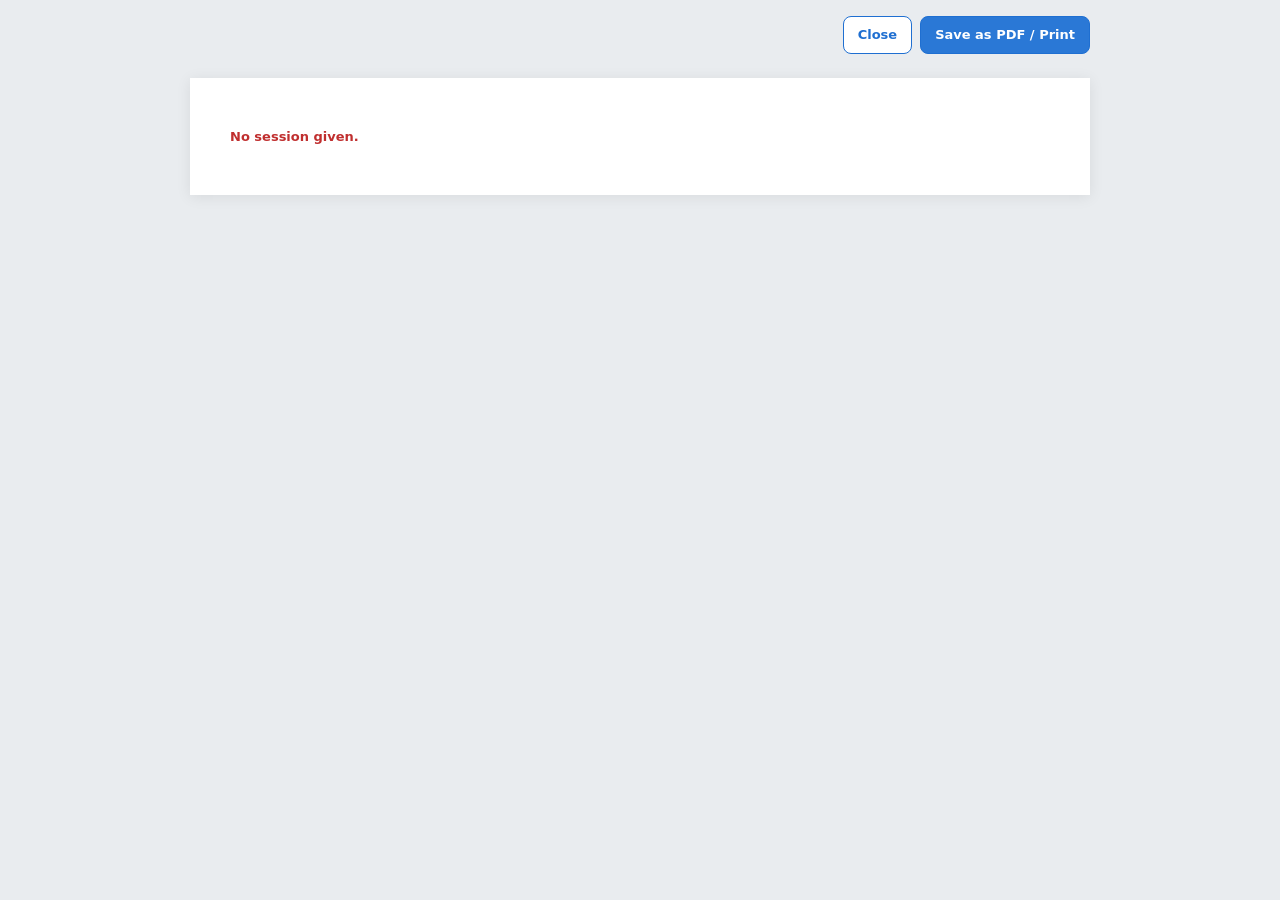
<file: server/static/report.html>
<!doctype html>
<html lang="en">
<head>
<meta charset="utf-8">
<meta name="viewport" content="width=device-width, initial-scale=1">
<title>CrushGuard Incident Report</title>
<style>
  :root { --ink:#111418; --ink-2:#4a5360; --muted:#7a8390; --line:#dfe3e8; --bg:#ffffff; --soft:#f4f6f8;
    --good:#0a7d0a; --warning:#b77900; --critical:#c02f2f; --series:#2a78d6; }
  * { box-sizing: border-box; }
  html, body { margin: 0; background: #e9ecef; color: var(--ink); font: 13px/1.5 system-ui, -apple-system, "Segoe UI", Roboto, "Noto Sans", sans-serif; }
  .page { max-width: 900px; margin: 24px auto; background: var(--bg); padding: 36px 40px; box-shadow: 0 2px 14px rgba(0,0,0,.08); }
  .bar { max-width: 900px; margin: 16px auto 0; display: flex; gap: 8px; justify-content: flex-end; }
  .bar button { font: inherit; font-weight: 700; padding: 8px 14px; border-radius: 8px; border: 1px solid #1f6fd1; background: #2a78d6; color: #fff; cursor: pointer; }
  .bar button.ghost { background: #fff; color: #1f6fd1; }
  header { display: flex; justify-content: space-between; align-items: flex-start; border-bottom: 3px solid var(--ink); padding-bottom: 12px; margin-bottom: 18px; gap: 16px; }
  .brand { font-weight: 900; letter-spacing: .18em; font-size: 13px; color: var(--ink-2); }
  h1 { font-size: 24px; margin: 4px 0 2px; }
  h2 { font-size: 13px; text-transform: uppercase; letter-spacing: .08em; color: var(--ink-2); margin: 24px 0 8px; border-bottom: 1px solid var(--line); padding-bottom: 4px; }
  .meta { text-align: right; color: var(--ink-2); font-size: 12px; }
  .summary { font-size: 14px; background: var(--soft); border-left: 4px solid var(--ink); padding: 12px 14px; border-radius: 4px; }
  .kpis { display: grid; grid-template-columns: repeat(3, 1fr); gap: 8px; margin-top: 12px; }
  .kpi { border: 1px solid var(--line); border-radius: 6px; padding: 8px 10px; }
  .kv { font-size: 20px; font-weight: 800; font-variant-numeric: tabular-nums; }
  .kl { font-size: 11px; color: var(--muted); text-transform: uppercase; letter-spacing: .06em; }
  table { width: 100%; border-collapse: collapse; font-size: 12px; }
  th, td { text-align: left; padding: 5px 6px; border-bottom: 1px solid var(--line); vertical-align: top; }
  th { color: var(--muted); font-weight: 600; font-size: 11px; text-transform: uppercase; letter-spacing: .04em; }
  td.num, th.num { text-align: right; font-variant-numeric: tabular-nums; }
  .sev { font-weight: 700; }
  .critical { color: var(--critical); } .warning { color: var(--warning); } .ok { color: var(--good); }
  svg text { font-family: inherit; font-size: 10px; fill: var(--ink-2); }
  .note { color: var(--muted); font-size: 11px; margin-top: 18px; }
  .sign { display: grid; grid-template-columns: 1fr 1fr; gap: 28px; margin-top: 28px; }
  .sign div { border-top: 1px solid var(--ink); padding-top: 4px; color: var(--ink-2); font-size: 11px; }
  .err { color: var(--critical); font-weight: 700; }
  @media print {
    html, body { background: #fff; }
    .bar { display: none; }
    .page { box-shadow: none; margin: 0; max-width: none; padding: 0; }
    h2 { break-after: avoid; }
    tr, .kpi, svg { break-inside: avoid; }
  }
  @page { size: A4; margin: 14mm; }
  @media (max-width: 640px) { .page { padding: 20px 16px; margin: 0; } .kpis { grid-template-columns: 1fr 1fr; } header { flex-direction: column; } .meta { text-align: left; } }
</style>
</head>
<body>
<div class="bar">
  <button class="ghost" onclick="window.close()">Close</button>
  <button onclick="window.print()">Save as PDF / Print</button>
</div>
<div class="page" id="page"><p>Loading report…</p></div>

<script>
"use strict";
const esc = (s) => String(s ?? "").replace(/[&<>"]/g, (c) => ({ "&": "&amp;", "<": "&lt;", ">": "&gt;", '"': "&quot;" }[c]));
const t2 = (t) => new Date(t * 1000).toLocaleTimeString([], { hour12: false });
const d2 = (t) => new Date(t * 1000).toLocaleDateString([], { day: "numeric", month: "short", year: "numeric" });
const dur = (s) => s == null ? "—" : (Math.abs(s) < 60 ? `${Math.round(Math.abs(s))} s` : `${Math.floor(Math.abs(s) / 60)} min ${Math.round(Math.abs(s) % 60)} s`) + (s < 0 ? " before" : "");
const LV = ["normal", "building", "critical"];

function eventText(e) {
  switch (e.kind) {
    case "respond": return [`Steward ${e.steward} responding at ${e.segment}`, "ok"];
    case "help": return [`Steward ${e.steward} requested backup at ${e.segment}`, "critical"];
    case "checkin": return [`Steward ${e.steward} on duty (${(e.segments || []).join(", ")})`, ""];
    case "ack": return [`Control room acknowledged alert #${e.alert}`, ""];
    case "pa": return [`PA announcement played (${e.lang})`, "ok"];
    case "restore": return [`Barricade ${e.segment} put back up`, "ok"];
    case "action":
    case "sim":
      if (e.action === "entry") return [e.on ? "Entry resumed" : "Entry STOPPED", e.on ? "" : "ok"];
      if (e.action === "gate") return [`Relief gate ${e.value} ${e.on ? "opened" : "closed"}`, e.on ? "ok" : ""];
      if (e.action === "note") return [`Note: ${e.value}`, ""];
      if (e.kind === "sim") return [`[simulator] ${e.action}${e.value ? " " + e.value : ""}`, ""];
      return [e.action, ""];
    default: return [e.kind, ""];
  }
}

function chart(tl) {
  const W = 820, H = 200, m = { l: 44, r: 10, t: 10, b: 36 };
  const fr = tl.frames, th = tl.thresholds;
  const maxF = Math.max(th.red_n * 1.2, ...fr.map((f) => Math.max(...f.s.map((s) => s[0])) * 1.08));
  const x = (t) => m.l + ((t - tl.start) / Math.max(1, tl.end - tl.start)) * (W - m.l - m.r);
  const y = (v) => H - m.b - (v / maxF) * (H - m.t - m.b);
  let g = "";
  for (let v = 0; v <= maxF; v += maxF > 900 ? 200 : 100) g += `<line x1="${m.l}" x2="${W - m.r}" y1="${y(v)}" y2="${y(v)}" stroke="#eceff2"/><text x="${m.l - 6}" y="${y(v) + 3}" text-anchor="end">${v}</text>`;
  const bw = Math.max(1, (W - m.l - m.r) / fr.length);
  for (const f of fr) if (f.o) g += `<rect x="${x(f.t)}" y="${H - m.b + 6}" width="${bw + .5}" height="8" fill="${f.o === 2 ? "#c02f2f" : "#e0a100"}"/>`;
  g += `<text x="${m.l}" y="${H - 4}">${t2(tl.start)}</text><text x="${W - m.r}" y="${H - 4}" text-anchor="end">${t2(tl.end)}</text>`;
  g += `<text x="${(m.l + W) / 2}" y="${H - 4}" text-anchor="middle">bar: amber = building, red = critical</text>`;
  for (const [v, c, n] of [[th.amber_n, "#b77900", "building"], [th.red_n, "#c02f2f", "critical"]])
    g += `<line x1="${m.l}" x2="${W - m.r}" y1="${y(v)}" y2="${y(v)}" stroke="${c}" stroke-dasharray="5 4"/><text x="${m.l + 4}" y="${y(v) - 3}" fill="${c}">${n} ${v} N</text>`;
  const d = fr.map((f, i) => `${i ? "L" : "M"}${x(f.t).toFixed(1)},${y(Math.max(...f.s.map((s) => s[0]))).toFixed(1)}`).join("");
  g += `<path d="${d}" fill="none" stroke="#2a78d6" stroke-width="1.8"/>`;
  return `<svg viewBox="0 0 ${W} ${H}" width="100%" role="img" aria-label="Highest barricade force across all segments over the session">${g}</svg>`;
}

function summaryText(tl, S, venueName) {
  const n = S.incidents.length, mins = Math.round(tl.duration_s / 60);
  if (!n) return `During this ${mins ? mins + "-minute" : "short"} session at ${esc(venueName)}, no barricade reached the critical level. ` +
    `The highest push measured was ${Math.round(S.peak_force_n)} N. ${S.alerts.warning ? S.alerts.warning + " early-warning alerts were raised." : ""}`;
  const i = S.incidents[0];
  const what = i.collapse ? "a barricade collapse" : i.wave ? "a crowd surge wave" : "a crush-risk build-up";
  let txt = `During this ${mins}-minute session at ${esc(venueName)}, ${n} critical incident${n > 1 ? "s" : ""} occurred. ` +
    `The first, ${what} at ${esc(i.segments.join(", "))}, began at ${t2(i.start)}; pressure reached ${Math.round(i.peak_force_n)} N. `;
  txt += i.warning_lead_s > 0 ? `CrushGuard warned ${dur(i.warning_lead_s)} before it became critical. ` : "It became critical without an earlier warning stage. ";
  if (i.steward) txt += `Steward ${esc(i.steward)} responded ${i.steward_delay_s < 0 ? dur(i.steward_delay_s) + " it turned critical" : dur(i.steward_delay_s) + " after"}. `;
  if (i.first_action) txt += `First control-room action (${esc(i.first_action)}) came ${dur(i.action_delay_s)} after the critical alert. `;
  txt += `The crowd was back below critical after ${dur(i.duration_s)}.`;
  return txt;
}

async function main() {
  const name = new URLSearchParams(location.search).get("session");
  const page = document.getElementById("page");
  if (!name) { page.innerHTML = '<p class="err">No session given.</p>'; return; }
  const [tl, v] = await Promise.all([
    fetch("/api/replay/" + encodeURIComponent(name)).then((r) => r.ok ? r.json() : Promise.reject(r.status)),
    fetch("/api/venue").then((r) => r.json()),
  ]).catch((e) => { page.innerHTML = `<p class="err">Could not load session (${esc(e)}).</p>`; return []; });
  if (!tl) return;
  const S = tl.stats, venueName = v.venue.name;
  document.title = `CrushGuard report – ${venueName} – ${d2(tl.start)}`;
  const i = S.incidents[0];
  const kpis = [
    ["Critical incidents", S.incidents.length], ["Time at critical", dur(S.time_red_s)], ["Peak push", `${Math.round(S.peak_force_n)} N`],
    ["Warning before critical", i ? dur(i.warning_lead_s) : "—"], ["Steward response", i && i.steward ? dur(i.steward_delay_s) : "—"],
    ["First action after critical", i && i.first_action ? dur(i.action_delay_s) : "—"],
  ];
  const items = [];
  for (const a of tl.alerts) items.push([a.started, a.title, a.peak_severity, a.responder ? `${a.responder} responding` : ""]);
  for (const e of tl.events) { const [txt, cls] = eventText(e); items.push([e.t, txt, cls, ""]); }
  items.sort((a, b) => a[0] - b[0]);
  page.innerHTML = `
    <header>
      <div><div class="brand">CRUSHGUARD</div><h1>Incident report</h1><div>${esc(venueName)}</div></div>
      <div class="meta">${d2(tl.start)}<br>${t2(tl.start)} – ${t2(tl.end)} (${dur(tl.duration_s)})<br>Session ${esc(tl.name)}<br>Generated ${new Date().toLocaleString()}</div>
    </header>
    <div class="summary">${summaryText(tl, S, venueName)}</div>
    <div class="kpis">${kpis.map(([l, val]) => `<div class="kpi"><div class="kv">${esc(val)}</div><div class="kl">${esc(l)}</div></div>`).join("")}</div>

    <h2>Pressure over the session</h2>
    ${chart(tl)}

    <h2>Critical incidents</h2>
    ${S.incidents.length ? `<table><thead><tr><th>Start</th><th>Type</th><th>Segments</th><th class="num">Peak N</th><th class="num">Warning</th><th>Steward</th><th>First action</th><th class="num">Duration</th></tr></thead><tbody>
      ${S.incidents.map((x) => `<tr><td>${t2(x.start)}</td><td class="sev critical">${x.collapse ? "Barricade collapse" : x.wave ? "Crowd wave" : "Pressure build-up"}${x.heat ? " + heat" : ""}</td>
        <td>${esc(x.segments.join(", "))}</td><td class="num">${Math.round(x.peak_force_n)}</td><td class="num">${dur(x.warning_lead_s)}</td>
        <td>${x.steward ? esc(x.steward) + " · " + dur(x.steward_delay_s) : "—"}</td><td>${x.first_action ? esc(x.first_action) + " · " + dur(x.action_delay_s) : "—"}</td><td class="num">${dur(x.duration_s)}</td></tr>`).join("")}
      </tbody></table>` : '<p class="ok">No critical incident in this session.</p>'}

    <h2>Barricade segments</h2>
    <table><thead><tr><th>Segment</th><th>Location</th><th class="num">Peak push N</th><th class="num">Peak risk</th><th class="num">Time building</th><th class="num">Time critical</th></tr></thead><tbody>
      ${S.segments.map((x) => `<tr><td>${x.id}</td><td>${esc(x.label)}</td><td class="num">${Math.round(x.peak_force_n)}</td><td class="num">${Math.round(x.max_score)}</td><td class="num">${dur(x.amber_s)}</td><td class="num ${x.red_s ? "critical" : ""}">${dur(x.red_s)}</td></tr>`).join("")}
    </tbody></table>

    <h2>Timeline of alerts and actions</h2>
    <table><thead><tr><th style="width:70px">Time</th><th>What happened</th><th>Note</th></tr></thead><tbody>
      ${items.map(([t, txt, cls, note]) => `<tr><td>${t2(t)}</td><td class="${cls === "critical" ? "sev critical" : cls === "warning" ? "sev warning" : cls}">${esc(txt)}</td><td>${esc(note)}</td></tr>`).join("") || '<tr><td colspan="3">Nothing logged.</td></tr>'}
    </tbody></table>

    <p class="note">Method: forces are measured by clamp-on load cells on the barricades and processed by the CrushGuard risk engine (force, rate of rise, surging, crowd-wave, collapse and heat factors). The report is rebuilt from the session log, so it shows exactly what the control room saw.
    Thresholds in this session: building ${tl.thresholds.amber_n} N, critical ${tl.thresholds.red_n} N${tl.thresholds.red_n <= 500 ? " (demonstration values, not field safety limits)" : ""}.
    ${tl.events.some((e) => e.kind === "sim") ? "This session used the CrushGuard simulator." : ""}</p>
    <div class="sign"><div>Prepared by (control room)</div><div>Reviewed by (police / event safety officer)</div></div>`;
}
main();
</script>
</body>
</html>
</file>
